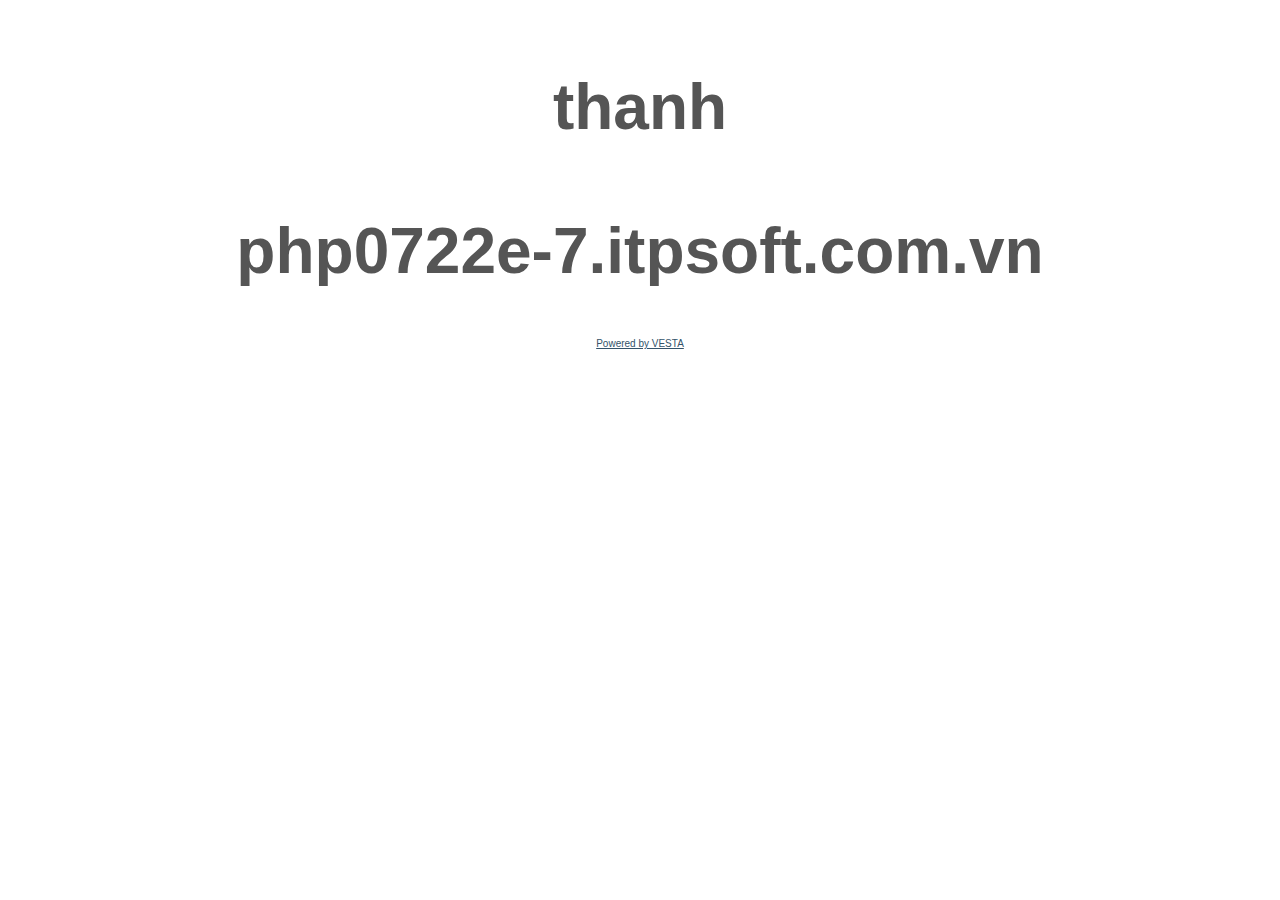
<file: index.html>
<!DOCTYPE html PUBLIC "-//W3C//DTD XHTML 1.0 Strict//EN" "http://www.w3.org/TR/xhtml1/DTD/xhtml1-strict.dtd">
<html xmlns="http://www.w3.org/1999/xhtml" xml:lang="en" lang="en"><head>
    <title>php0722e-7.itpsoft.com.vn &mdash; Coming Soon</title>
    <meta http-equiv="Content-Type" content="text/html; charset=UTF-8"/>
    <meta name="description" content="This is a default index page for a new domain."/>
    <style type="text/css">
        body {font-size:10px; color:#777777; font-family:arial; text-align:center;}
        h1 {font-size:64px; color:#555555; margin: 70px 0 50px 0;}
        p {width:320px; text-align:center; margin-left:auto;margin-right:auto; margin-top: 30px }
        div {width:320px; text-align:center; margin-left:auto;margin-right:auto;}
        a:link {color: #34536A;}
        a:visited {color: #34536A;}
        a:active {color: #34536A;}
        a:hover {color: #34536A;}
    </style>
</head>

<body>
<h1>thanh</h1>
    <h1>php0722e-7.itpsoft.com.vn</h1>
    <div>
        <a href="http://vestacp.com/">Powered by VESTA</a>
    </div>
</body>

</html>
</file>
